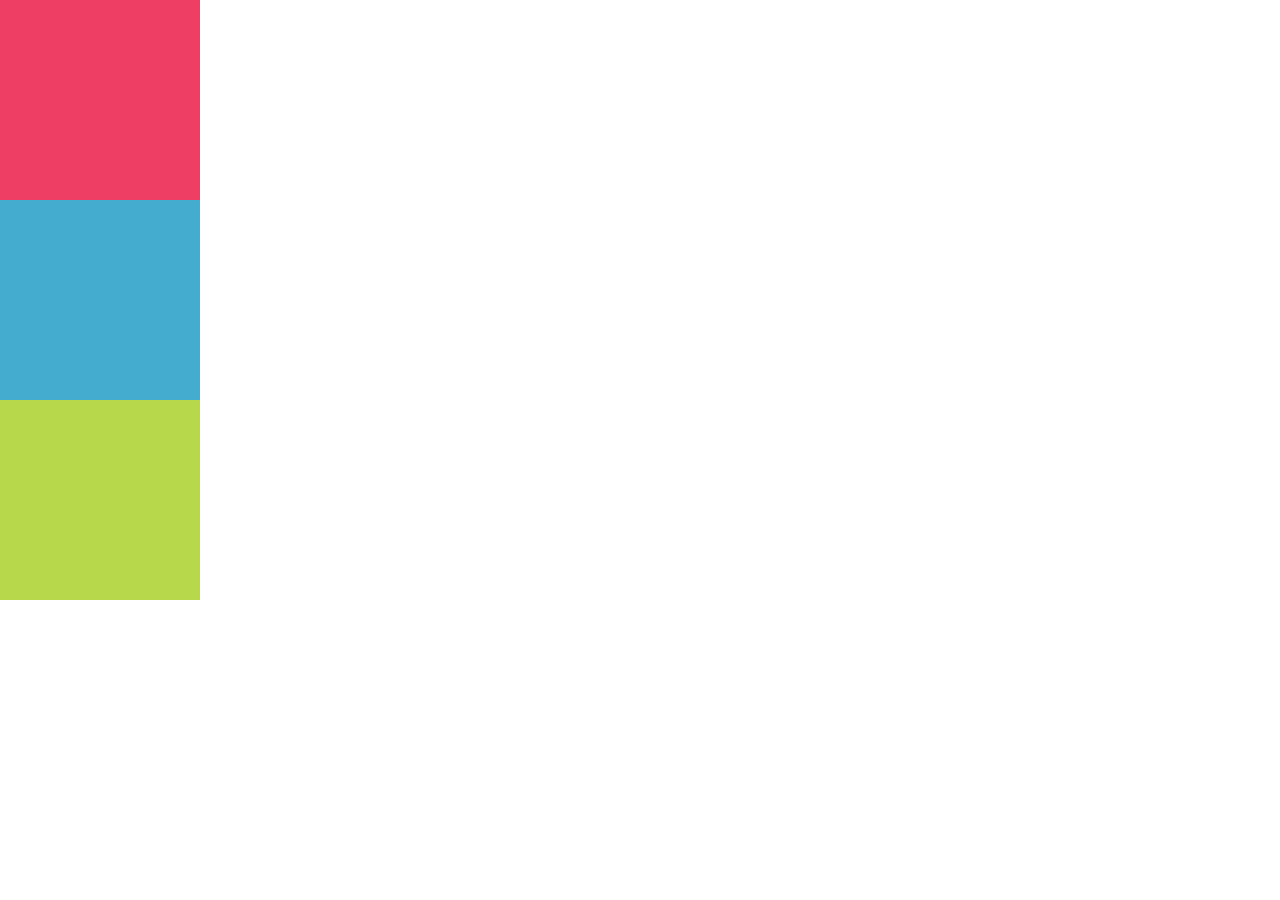
<file: html/indexa.html>
<!DOCTYPE html>
<html lang="en">
<head>
    <meta charset="UTF-8">
    <meta name="viewport" content="width=device-width, initial-scale=1.0">
    <meta http-equiv="X-UA-Compatible" content="ie=edge">
    <title>A</title>
    <link rel="stylesheet" href="../css/maina.css">   
</head>
<body>
            <div id="box_1" class="box"></div>
            <div id="box_2" class="box"></div>
            <div id="box_3" class="box"></div>
            <br>
    
</body>
</html>
</file>
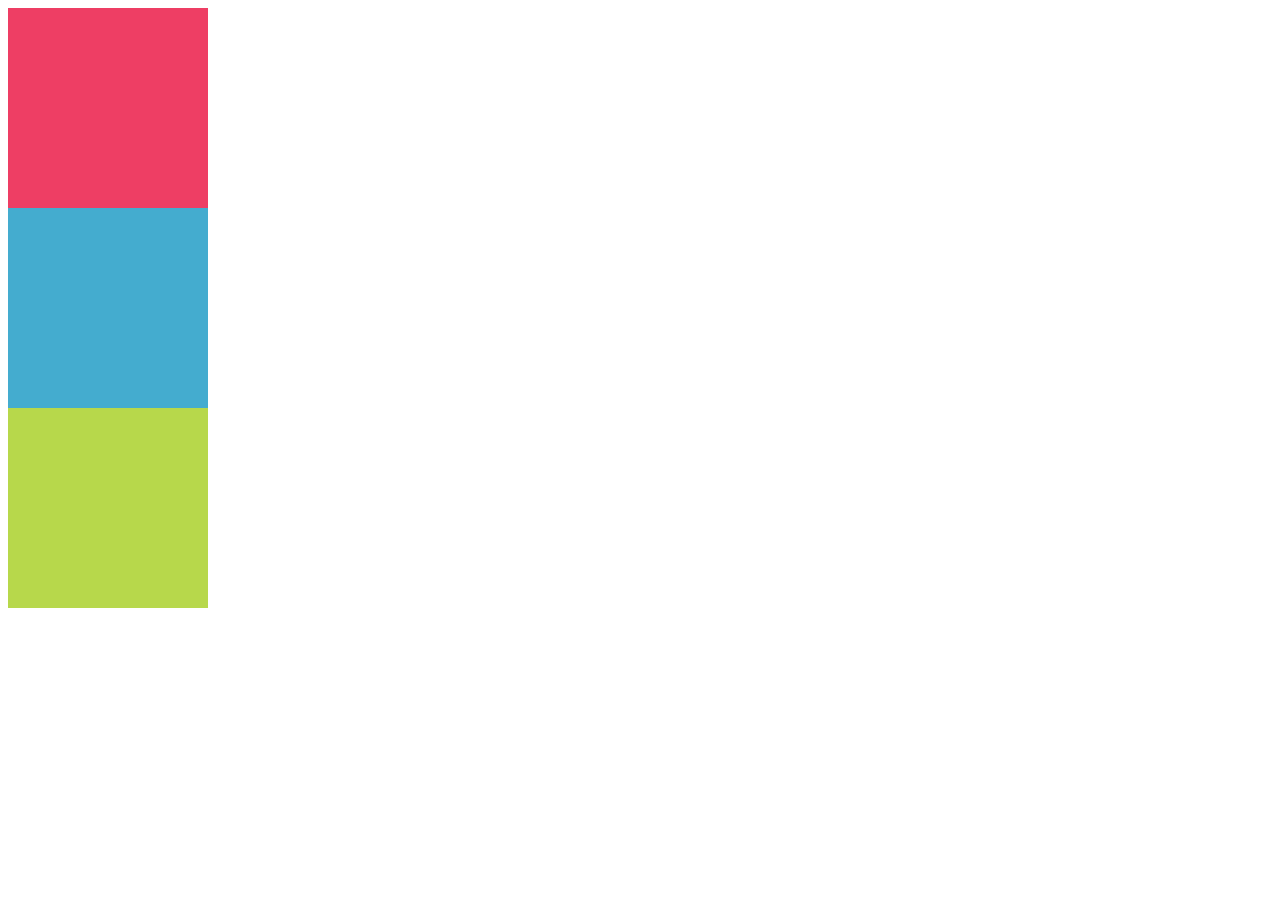
<file: html/indexb.html>
<!DOCTYPE html>
<html lang="en">
<head>
    <meta charset="UTF-8">
    <meta name="viewport" content="width=device-width, initial-scale=1.0">
    <meta http-equiv="X-UA-Compatible" content="ie=edge">
    <title>B</title>
    <link rel="stylesheet" href="../css/mainb.css">  
</head>
<body>
            <div id="box_1" class="box"></div>
            <div id="box_2" class="box"></div>
            <div id="box_3" class="box"></div>
            <br> 
</body>
</html>
</file>
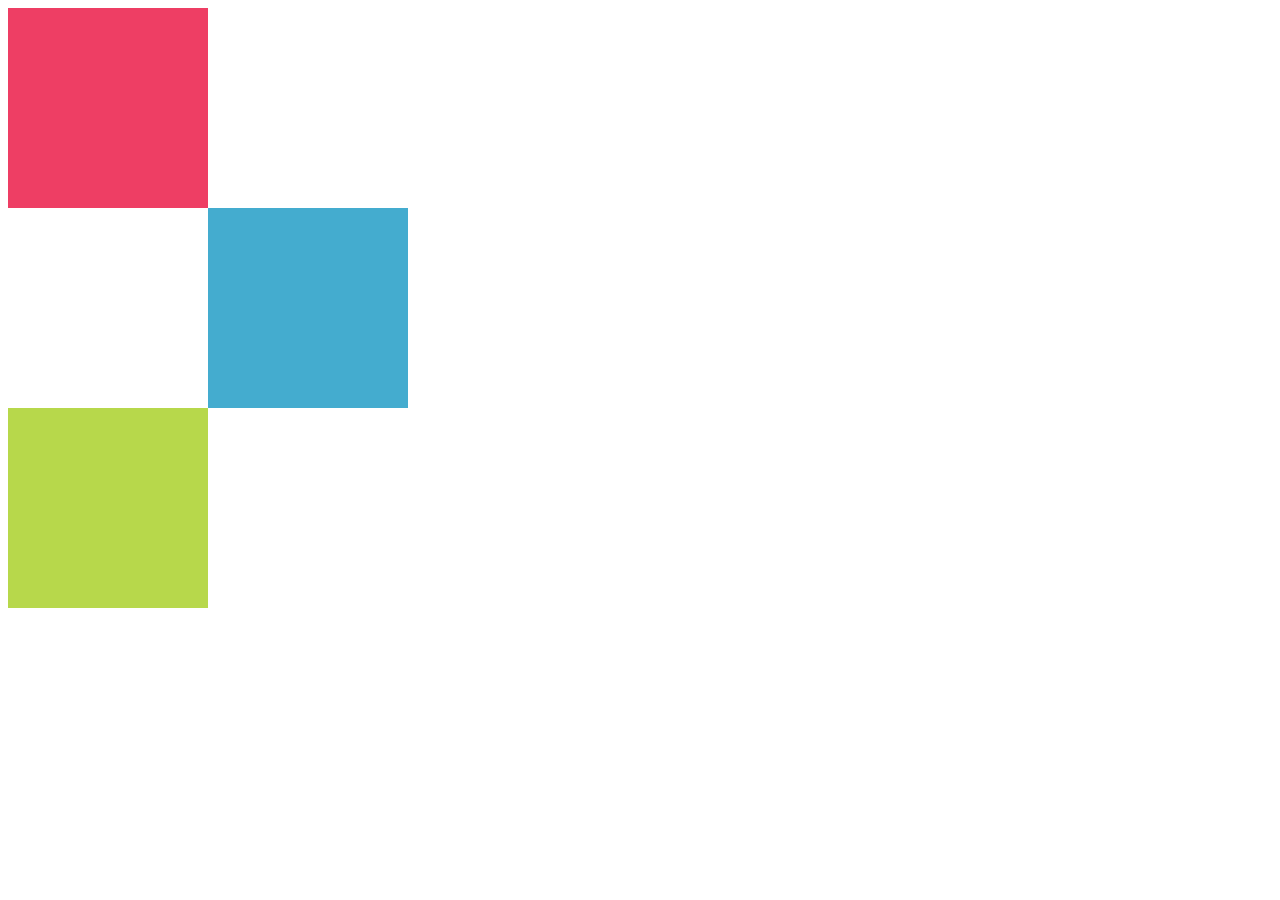
<file: html/indexc.html>
<!DOCTYPE html>
<html lang="en">
<head>
    <meta charset="UTF-8">
    <meta name="viewport" content="width=device-width, initial-scale=1.0">
    <meta http-equiv="X-UA-Compatible" content="ie=edge">
    <title>C</title>
    <link rel="stylesheet" href="../css/mainc.css">  
</head>
<body>
        <div id="box_1"class="box"></div>
        <div id="box_2" class="box"></div>
        <div id="box_3" class="box"></div>
        <br>
    
</body>
</html>
</file>
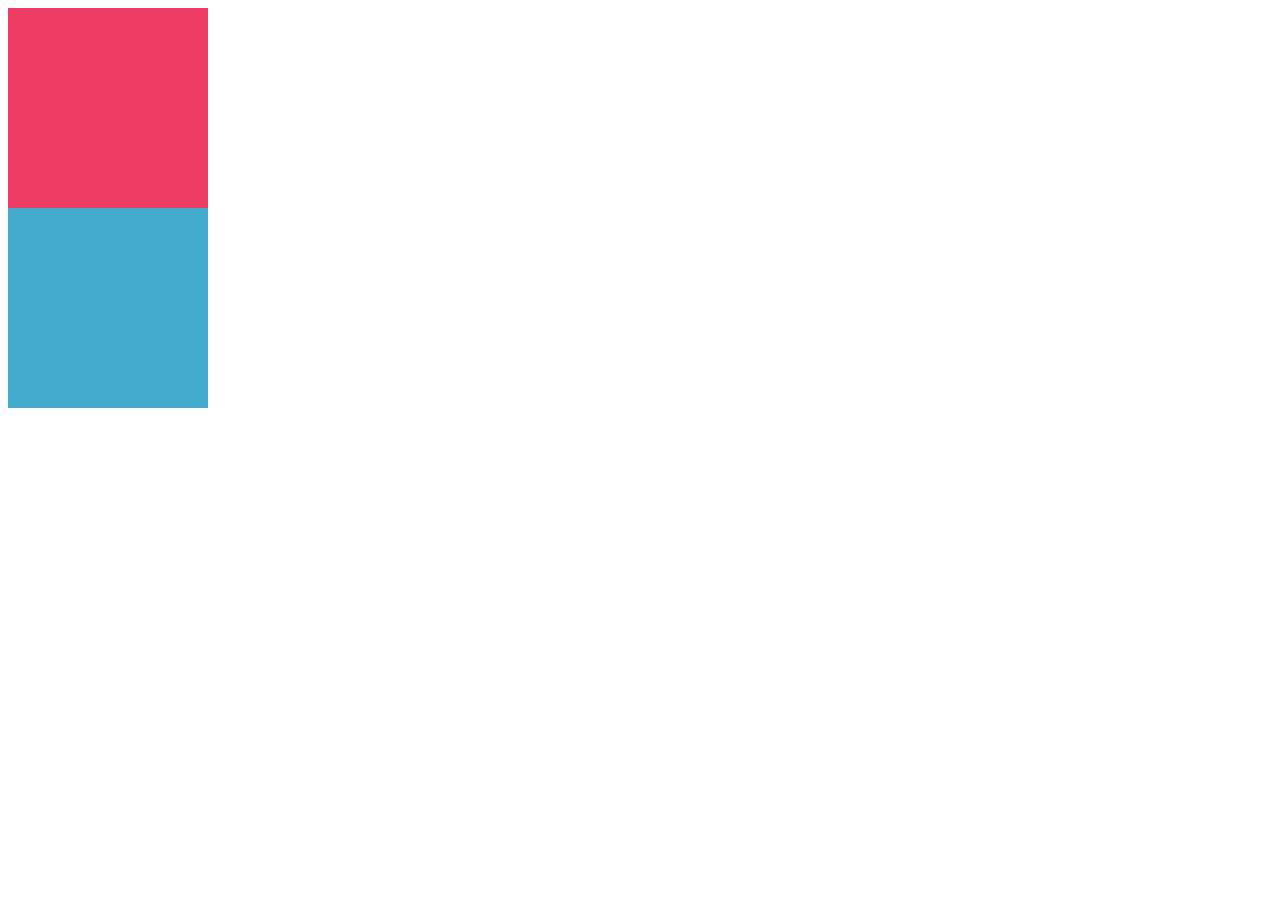
<file: html/indexd.html>
<!DOCTYPE html>
<html lang="en">
<head>
    <meta charset="UTF-8">
    <meta name="viewport" content="width=device-width, initial-scale=1.0">
    <meta http-equiv="X-UA-Compatible" content="ie=edge">
    <title>D</title>
    <link rel="stylesheet" href="../css/maind.css">  
</head>
<body>

        <div id="box_1" class="box"></div>
        <div id="box_2" class="box"></div>
        <br>
    
</body>
</html>
</file>
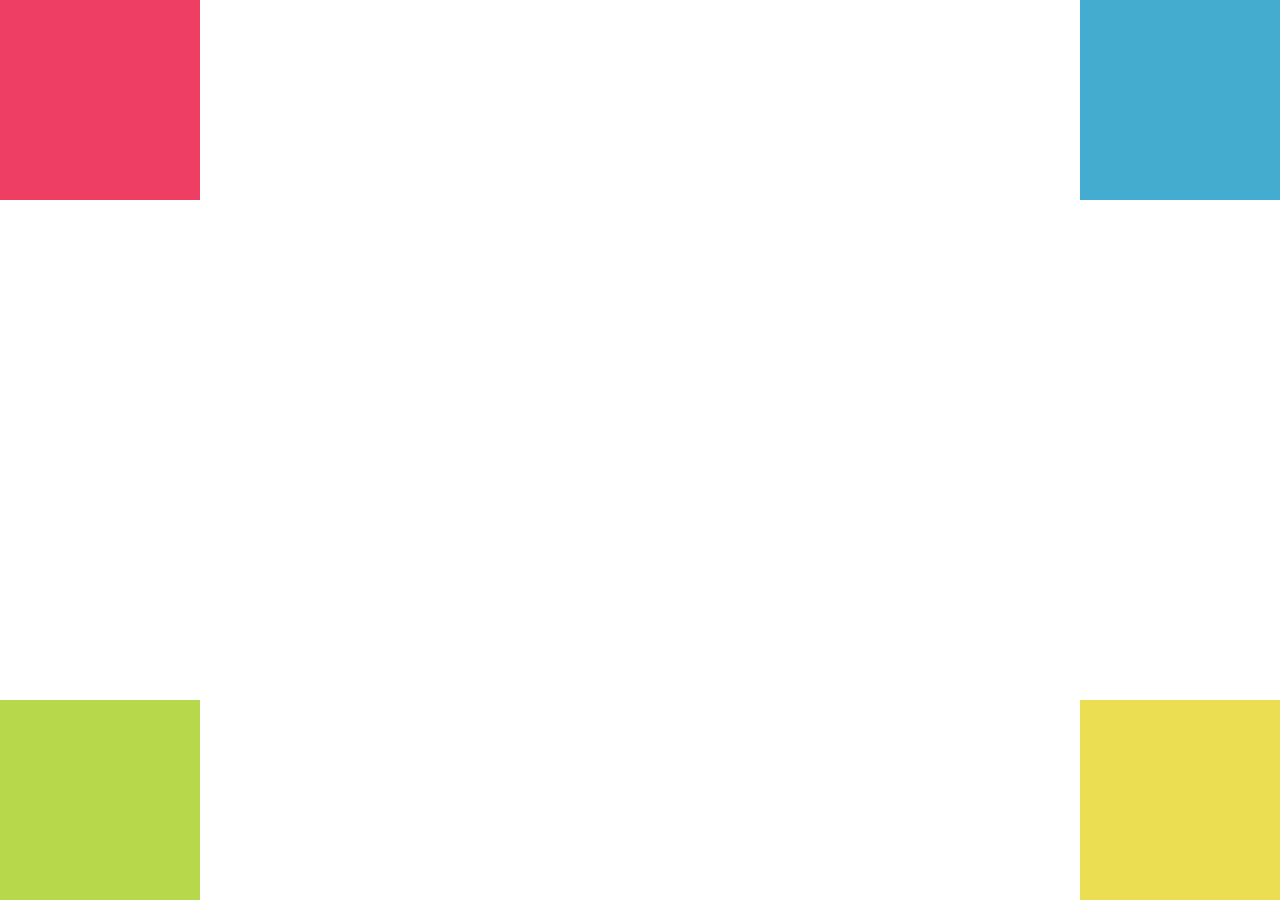
<file: html/indexe.html>
<!DOCTYPE html>
<html lang="en">
<head>
    <meta charset="UTF-8">
    <meta name="viewport" content="width=device-width, initial-scale=1.0">
    <meta http-equiv="X-UA-Compatible" content="ie=edge">
    <title>E</title>
    <link rel="stylesheet" href="../css/maine.css">  
</head>
<body>

        <div id="box_1" class="box"></div>
        <div id="box_2" class="box"></div>
        <div id="box_3" class="box"></div>
        <div id="box_4" class="box"></div> 
        <br>
    
</body>
</html>
</file>
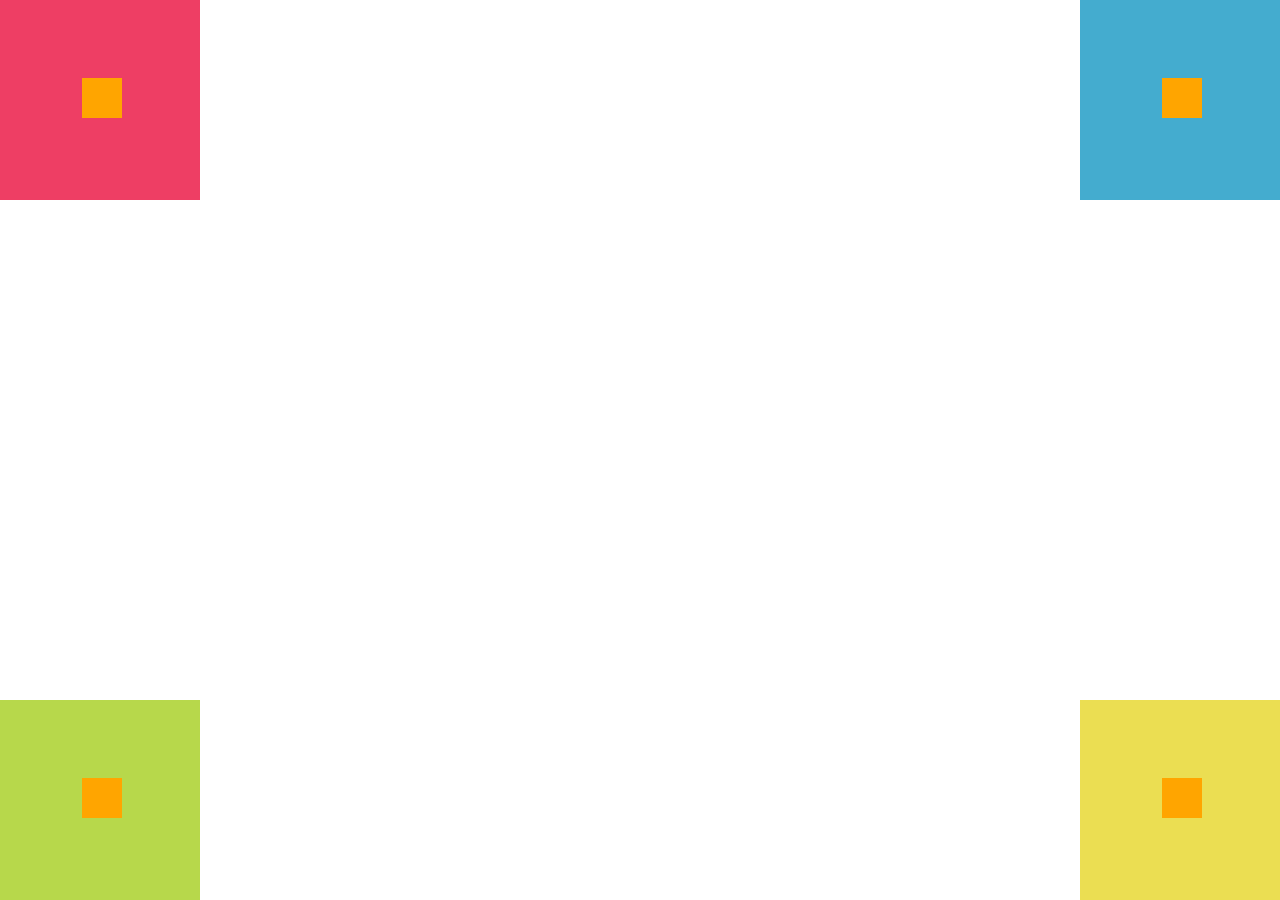
<file: html/indexf.html>
<!DOCTYPE html>
<html lang="en">
<head>
    <meta charset="UTF-8">
    <meta name="viewport" content="width=device-width, initial-scale=1.0">
    <meta http-equiv="X-UA-Compatible" content="ie=edge">
    <title>F</title>
    <link rel="stylesheet" href="../css/mainf.css">  
</head>
<body>
        <div id="box_1" class="box">
                <div id="box_5" class="box"></div>
        </div>
        <div id="box_2" class="box">
                <div id="box_5" class="box"></div>
        </div>
        <div id="box_3" class="box">
                <div id="box_5" class="box"></div>
        </div>
        <div id="box_4" class="box">
                <div id="box_5" class="box"></div></div> 

        <br>
</body>
</html>
</file>
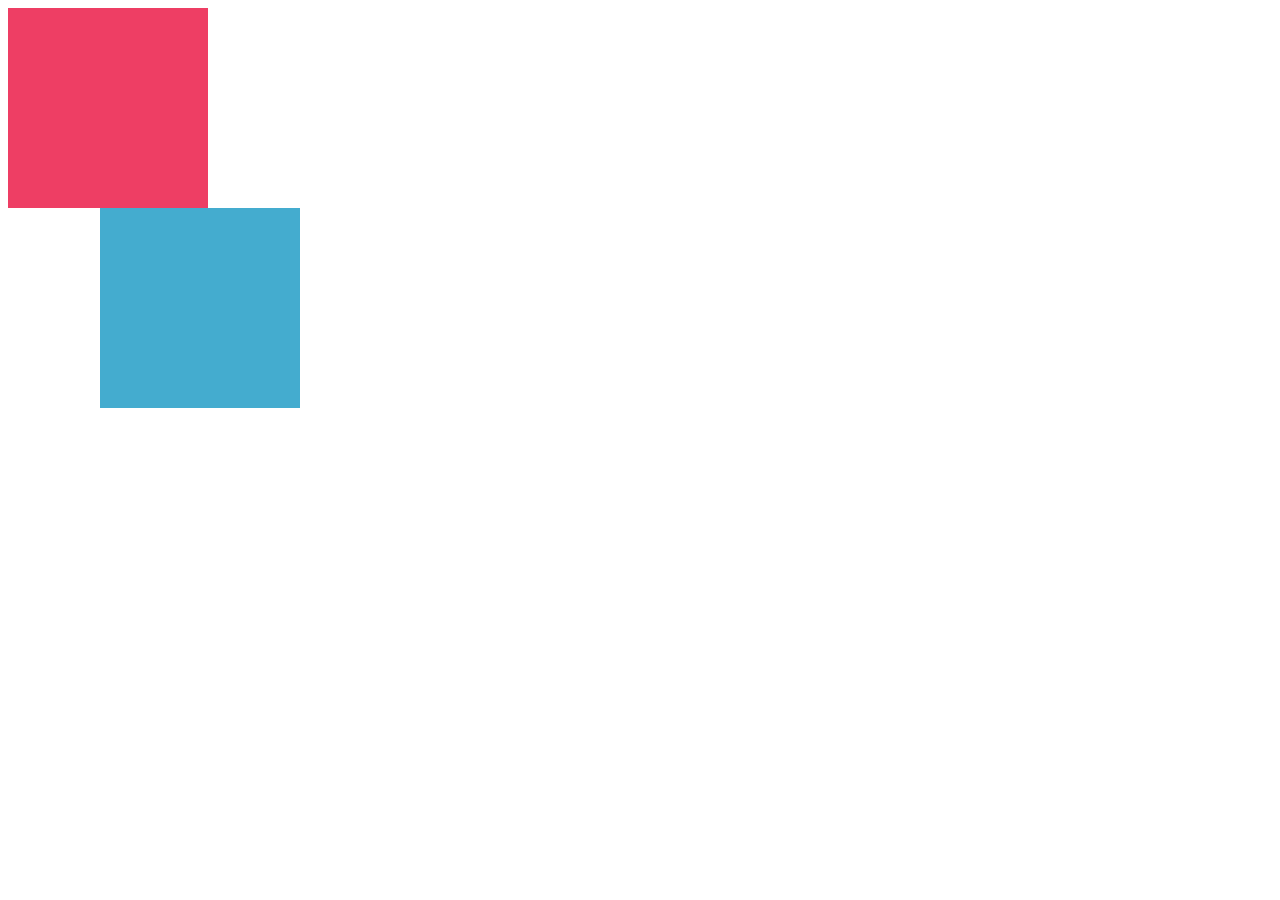
<file: html/indexh2.html>
<!DOCTYPE html>
<html lang="en">
<head>
    <meta charset="UTF-8">
    <meta name="viewport" content="width=device-width, initial-scale=1.0">
    <meta http-equiv="X-UA-Compatible" content="ie=edge">
    <title>H2</title>
    <link rel="stylesheet" href="../css/mainh2.css">  
</head>
<body>
        <div id="box_1"class="box"></div>
        <div id="box_2" class="box"></div>
        
        <br>
    
</body>
</html>
</file>
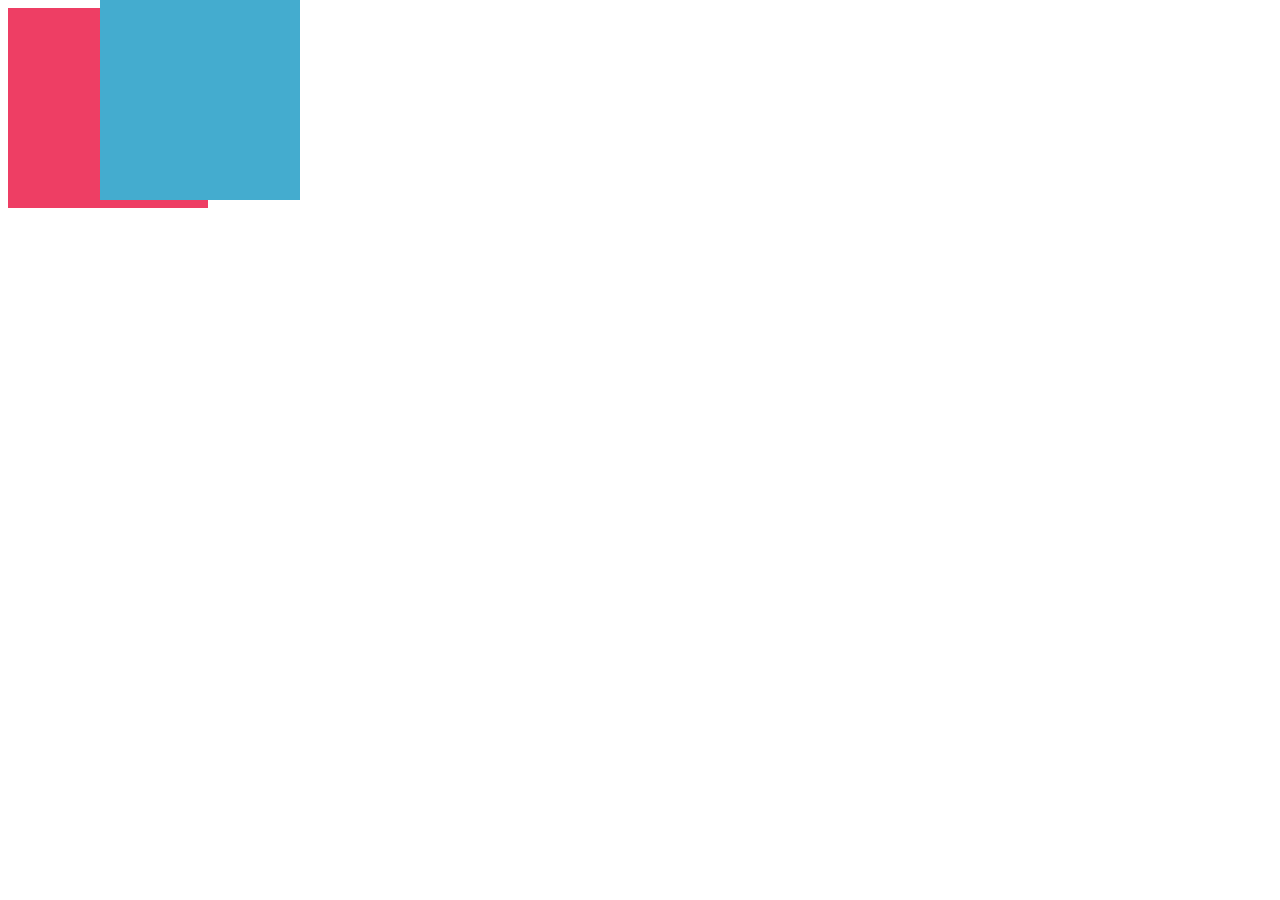
<file: html/indexh3.html>
<!DOCTYPE html>
<html>
  <head>
    <meta charset="utf-8">
    <title>H3</title>
    <link rel="stylesheet" href="../css/mainh3.css">
  </head>
  <body>
    <div id ="box_1" class="box"></div>
    <div id ="box_2" class="box"></div>
  </body>
</html>
</file>
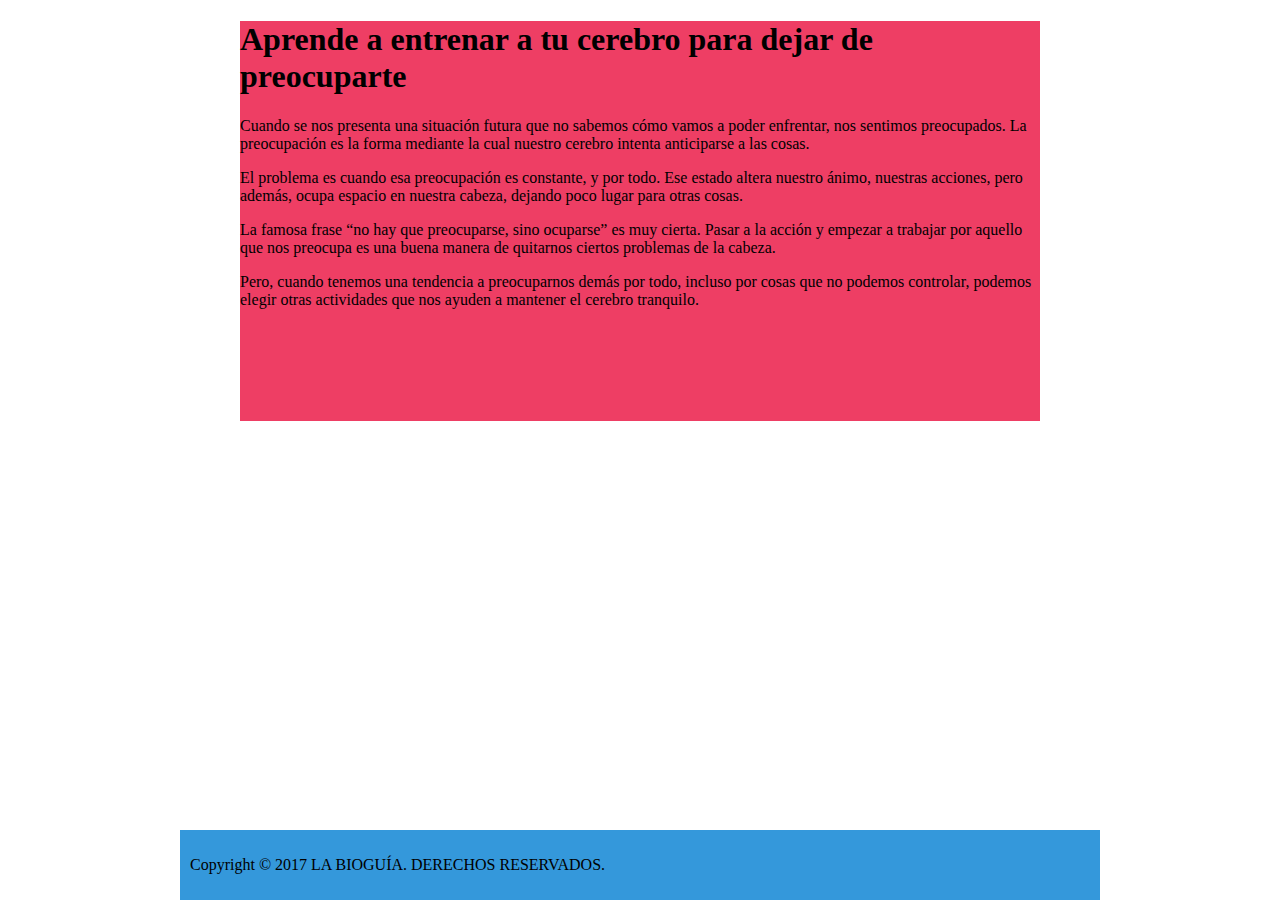
<file: html/indexi.html>
<!DOCTYPE html>
<html>
  <head>
    <meta charset="utf-8">
    <title>I</title>
    <link rel="stylesheet" href="../css/maini.css">
  </head>
  <body>
    
    <div id="box_1">
      <h1>Aprende a entrenar a tu cerebro para dejar de preocuparte</h1>  
      <p>Cuando se nos presenta una situación futura que no sabemos cómo vamos a poder enfrentar, nos sentimos preocupados.
         La preocupación es la forma mediante la cual nuestro cerebro intenta anticiparse a las cosas.</p>
      <p>El problema es cuando esa preocupación es constante, y por todo. Ese estado altera nuestro ánimo, nuestras acciones,
         pero además, ocupa espacio en nuestra cabeza, dejando poco lugar para otras cosas. 
            
      <p>La famosa frase “no hay que preocuparse, sino ocuparse” es muy cierta. Pasar a la acción y empezar a trabajar 
         por aquello que nos preocupa es una buena manera de quitarnos ciertos problemas de la cabeza.</p> 
            
      <p>Pero, cuando tenemos una tendencia a preocuparnos demás por todo, incluso por cosas que no podemos controlar, 
         podemos elegir otras actividades que nos ayuden a mantener el cerebro tranquilo.</p>
            </p>
      <div id="box_2">
        <p>Copyright © 2017 LA BIOGUÍA. DERECHOS RESERVADOS.</p>
      </div>
    </div>


  </body>
</html>
</file>
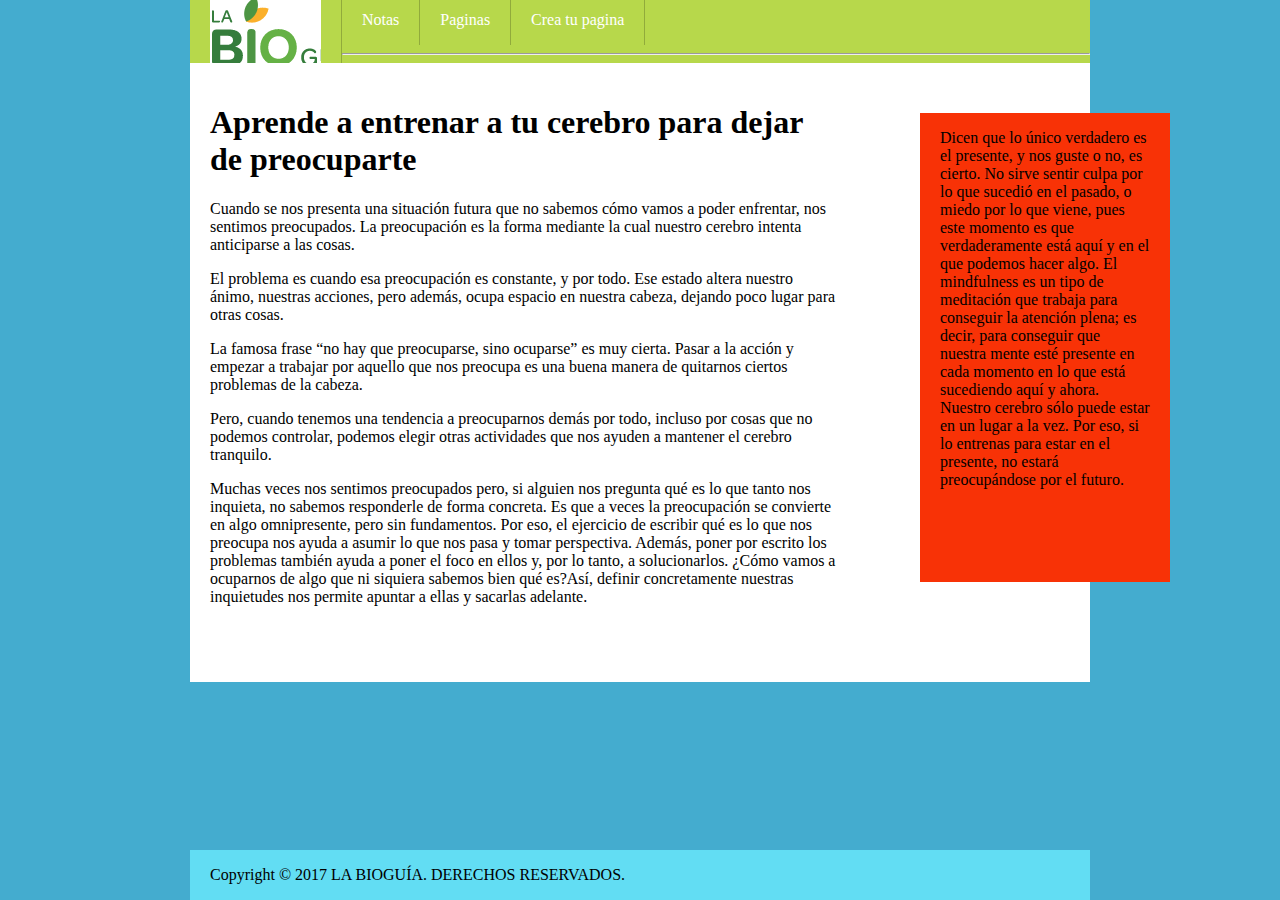
<file: html/indexj.html>
<!DOCTYPE html>
<html lang="en">
<head>
    <meta charset="UTF-8">
    <meta name="viewport" content="width=device-width, initial-scale=1.0">
    <meta http-equiv="X-UA-Compatible" content="ie=edge">
    <title>J</title>
    <link rel="stylesheet" href="../css/mainj.css">  
</head>
<body>
    <div class="container">
      <header>
        <ul>
          <li><a href="#"><img src="../asset/images/t_1.png"></a></li>
          <li><a href="#">Notas</a></li>
          <li><a href="#">Paginas</a></li>
          <li><a href="#">Crea tu pagina</a></li>
       
        </ul>
      </header>
      
      <hr>
      
      <div class="content">
        <main>
          <h1>Aprende a entrenar a tu cerebro para dejar de preocuparte</h1>
          <aside class="">
            <p>Dicen que lo único verdadero es el presente, y nos guste o no, es cierto. No sirve sentir culpa por lo que sucedió en el pasado,
               o miedo por lo que viene, pues este momento es que verdaderamente está aquí y en el que podemos hacer algo. 
               El mindfulness es un tipo de meditación que trabaja para conseguir la atención plena; es decir, para conseguir que nuestra mente
               esté presente en cada momento en lo que está sucediendo aquí y ahora.           
               Nuestro cerebro sólo puede estar en un lugar a la vez. Por eso, si lo entrenas para estar en el presente, no estará preocupándose por el futuro.</p>
          </aside>
             <p>Cuando se nos presenta una situación futura que no sabemos cómo vamos a poder enfrentar, nos sentimos preocupados.
                La preocupación es la forma mediante la cual nuestro cerebro intenta anticiparse a las cosas.</p>
             <p>El problema es cuando esa preocupación es constante, y por todo. Ese estado altera nuestro ánimo, nuestras acciones,
                pero además, ocupa espacio en nuestra cabeza, dejando poco lugar para otras cosas. 
                   
             <p>La famosa frase “no hay que preocuparse, sino ocuparse” es muy cierta. Pasar a la acción y empezar a trabajar 
                por aquello que nos preocupa es una buena manera de quitarnos ciertos problemas de la cabeza.</p> 
                   
             <p>Pero, cuando tenemos una tendencia a preocuparnos demás por todo, incluso por cosas que no podemos controlar, 
                podemos elegir otras actividades que nos ayuden a mantener el cerebro tranquilo.</p>
              <p>Muchas veces nos sentimos preocupados pero, si alguien nos pregunta qué es lo que tanto nos inquieta, no sabemos responderle
                de forma concreta. Es que a veces la preocupación se convierte en algo omnipresente, pero sin fundamentos. 
                Por eso, el ejercicio de escribir qué es lo que nos preocupa nos ayuda a asumir lo que nos pasa y tomar perspectiva. 
                Además, poner por escrito los problemas también ayuda a poner el foco en ellos y, por lo tanto, a solucionarlos. ¿Cómo vamos a
                ocuparnos de algo que ni siquiera sabemos bien qué es?Así, definir concretamente nuestras inquietudes nos permite apuntar a ellas y sacarlas adelante. </p>    
        </main>
      </div>
      <footer>
            <p>Copyright © 2017 LA BIOGUÍA. DERECHOS RESERVADOS.</p>
      </footer>
    </div>
  </body>
</html>
</file>
<file: css/maina.css>
body{
    margin: 0 auto;/*Le damos valores al body*/
}

#box_1 { 
    position: static;
	width: 200px;
	height: 200px;
	background: #ee3e64;
}

#box_2 { 
    position: static;
	width: 200px;
	height: 200px;
	background: #44accf;
}

#box_3 { 
    position: static;
	width: 200px;
	height: 200px;
	background: #b7d84b;
}
</file>
<file: css/mainb.css>
#box_1 { 
	position: relative;
	width: 200px;
	height: 200px;
	background: #ee3e64;
}

#box_2 { 
    position: relative;
    width: 200px;
	height: 200px;
	background: #44accf;
}

#box_3 { 
	position: relative;
	width: 200px;
	height: 200px;
	background: #b7d84b;
}
</file>
<file: css/mainc.css>
#box_1 { 
	position: relative;
	width: 200px;
	height: 200px;
	background: #ee3e64;
}

#box_2 { 
    position: relative;
    left:200px;
	width: 200px;
	height: 200px;
	background: #44accf;
}

#box_3 { 
	position: relative;
	width: 200px;
	height: 200px;
	background: #b7d84b;
}
</file>
<file: css/maind.css>
#box_1 { 
	position: relative;
	width: 200px;
	height: 200px;
	background: #ee3e64;
}

#box_2 { 
	position: relative;
	width: 200px;
	height: 200px;
	background: #44accf;
}
</file>
<file: css/maine.css>
#box_1 {
    position: absolute;
	width: 200px;
	height: 200px;
	top: 0;
	left: 0;
	background: #ee3e64;
}
#box_2 {
    position: absolute;
	width: 200px;
	height: 200px;
	top: 0;
	right: 0;
	background: #44accf;
}
#box_3 {
    position: absolute;
	width: 200px;
	height: 200px;
	bottom: 0;
	left: 0;
	background: #b7d84b;
}
#box_4 {
    position: absolute;
	width: 200px;
	height: 200px;
	bottom: 0;
	right: 0;
	background: #ebde52;
}
</file>
<file: css/mainf.css>
#box_1 {
    position: absolute;
	width: 200px;
	height: 200px;
	top: 0;
	left: 0;
	background: #ee3e64;
}
#box_2 {
    position: absolute;
	width: 200px;
	height: 200px;
	top: 0;
	right: 0;
	background: #44accf;
}
#box_3 {
    position: absolute;
	width: 200px;
	height: 200px;
	bottom: 0;
	left: 0;
	background: #b7d84b;
}
#box_4 {
    position: absolute;
	width: 200px;
	height: 200px;
	bottom: 0;
	right: 0;
	background: #ebde52;
}


#box_5 { 
	position: absolute; 
	top: 39%;
    left: 41%;
    width: 40px;
    height: 40px;
    background: orange;
    
}
</file>
<file: css/mainh2.css>
#box_1 { 
	width: 200px;
	height: 200px;
	background: #ee3e64;
}
#box_2 { 
	position: absolute;
	left: 100px;
	width: 200px;
	height: 200px;
	background: #44accf;
}
</file>
<file: css/mainh3.css>
#box_1 {
    background: #ee3e64;
    width: 200px;
	height: 200px;
}

#box_2 {
	position: absolute;
	top: 0;
	left: 100px;
    background: #44accf;
    width: 200px;
	height: 200px;
}
</file>
<file: css/maini.css>
#box_1 { 
		width: 800px;
		height: 400px;
		background: #ee3e64;
		margin: auto;
}
#box_2 {
	position: fixed;
	bottom: 0;
	left: 0;
	right: 0;
	background: #3498db;
	padding: 10px;
	width: 900px;
	margin: 0 auto;
  }
</file>
<file: css/mainj.css>
aside {
    position: absolute;
    top: 50px;
    bottom: 100px;
    right: -80px;
    width: 210px;
    padding: 0 20px;
    background: #f83206;
  }
  
  body {
    margin: 0;
    background: #44accf;
  }
  
  footer {
    position: fixed;
    bottom: 0;
    width: 860px;
    padding: 0 20px;
    background: #62ddf3;
  }
  
  header ul {
    height: 70px;
    background: #b7d84b;
  }
  
  ul {
    padding-left: 0;
  }
  
  ul li {
    display: block;
    float: left;
    color: #fff;
    text-decoration: none;
    padding: 0 20px;
    line-height: 50px;
    border-right: 1px solid #91ab3b;
  }
  
  a {
    color: white;
    text-decoration: none;
  }
  
  li:hover {
    background: #91ab3b;
  }
  
  header {
    height: 50px;
    background: #b7d84b;
  }
  
  .container {
    width: 900px;
    margin: 0 auto;
    bottom: 21px;
    position: relative;
  }
  
  
  .content {
    position: relative;
    padding: 20px 250px 60px 20px;
    background: #fff;
  }
</file>
